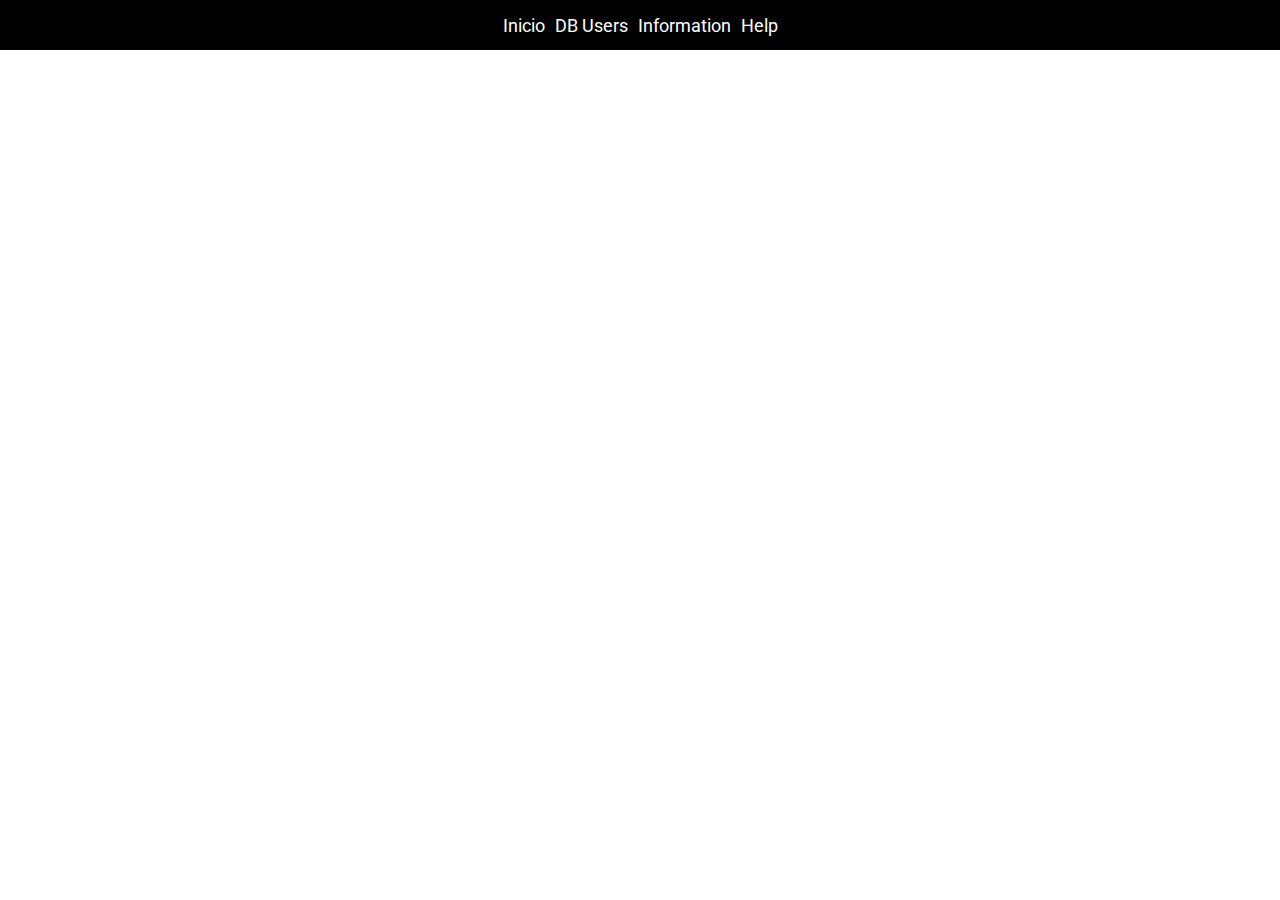
<file: Base de datos cow/adduser.html>
<!DOCTYPE html>
<html lang="en">
<head>
    <link rel="stylesheet" href="addusers.css">
    <link rel="short icon" href="img/icon DB.png">
    <meta charset="UTF-8">
    <meta name="viewport" content="width=device-width, initial-scale=1.0">
    <title>Add users cow</title>
    <link rel="preconnect" href="https://fonts.googleapis.com">
    <link rel="preconnect" href="https://fonts.gstatic.com" crossorigin>
    <link href="https://fonts.googleapis.com/css2?family=Roboto:ital,wght@1,300&display=swap" rel="stylesheet">
</head>
<body>
    <main>
        <div class="tool-bar">
            <a href="Index.html">Inicio</a>
            <a href="DBusers.html">DB Users</a>
            <a href="">Information</a>
            <a href="">Help</a>
        </div>
        <div class="">
            
        </div>
    </main>
</body>
</html>
</file>
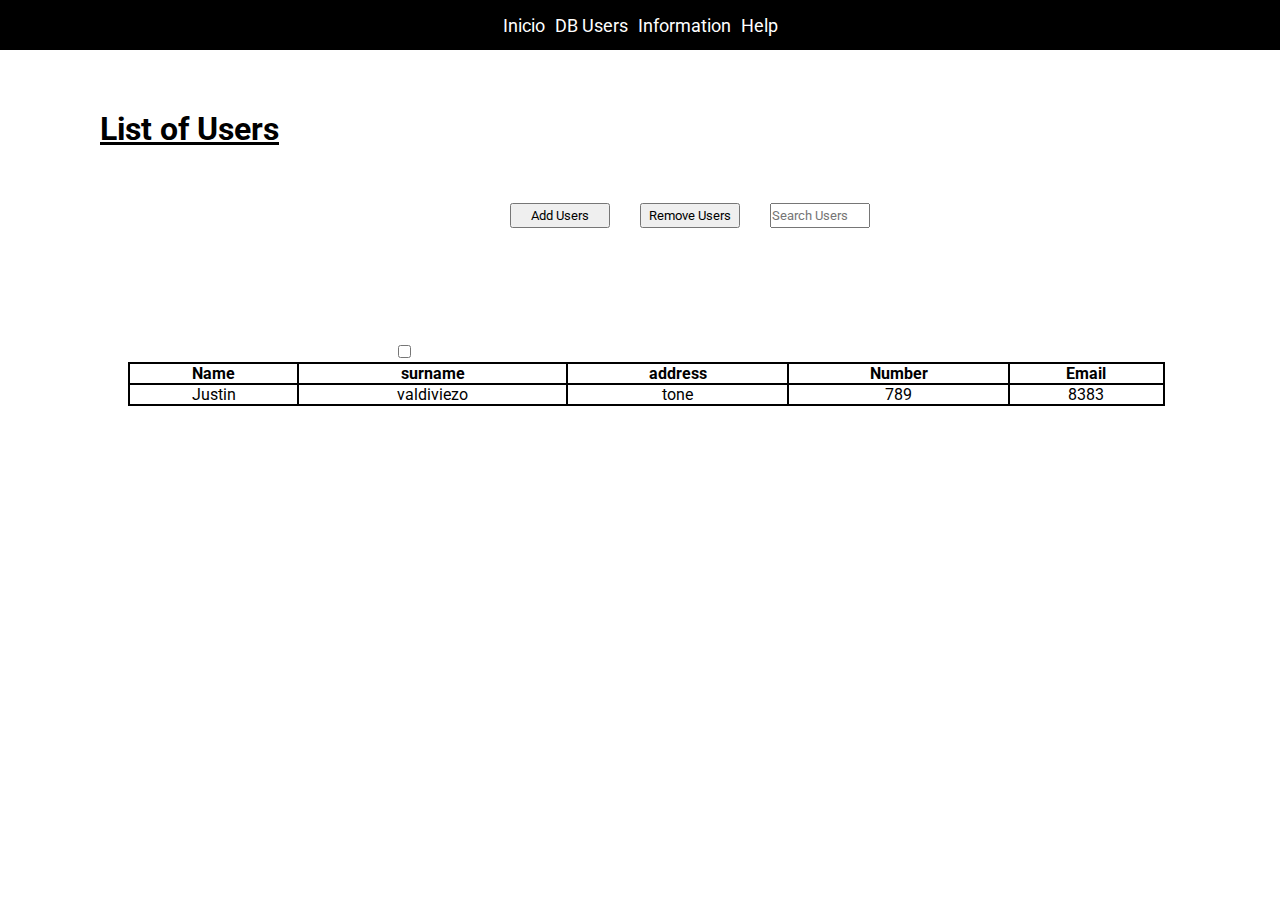
<file: Base de datos cow/DBusers.html>
<!DOCTYPE html>
<html lang="en">
<head>
    <meta charset="UTF-8">
    <link rel="stylesheet" href="DBusers.css">
    <link rel="short icon" href="img/icon DB.png">
    <meta name="viewport" content="width=device-width, initial-scale=1.0">
    <title>DB Users cow</title>
    <link rel="preconnect" href="https://fonts.googleapis.com">
    <link rel="preconnect" href="https://fonts.gstatic.com" crossorigin>
    <link href="https://fonts.googleapis.com/css2?family=Roboto:ital,wght@1,300&display=swap" rel="stylesheet">
</head>
<body>
    <main>
        <div class="tool-bar">
            <a href="Index.html">Inicio</a>
            <a href="DBusers.html">DB Users</a>
            <a href="">Information</a>
            <a href="">Help</a>
        </div>

        <div class="options-base">
            <h1><u>List of Users</u></h1>
            <form>
                <div class="option-buttons">
                    <div class="add-user">
                        <a href="adduser.html"><input type="button" value="Add Users"></a>
                    </div>
                    <div class="remove-user">
                        <input type="button"value="Remove Users">
                    </div>
                    <div class="bar-search">
                        <input type="search" placeholder="Search Users">
                    </div>
                </div>
            </form>
        </div>

        <div class="table-users">
            <table style="width: 90%;">
                <tr>
                    <th>Name</th>
                    <th>surname</th>
                    <th>address</th>
                    <th>Number</th>
                    <th>Email</th>
                </tr>
                <tr>
                    <input type="checkbox">
                    <td>Justin</td>
                    <td>valdiviezo</td>
                    <td>tone</td>
                    <td>789</td>
                    <td>8383</td>
                </tr>
            </table>
        </div>
    </main>
</body>
<script src=""></script>
</html>
</file>
<file: Base de datos cow/addusers.css>
* {
    margin: 0%;
    padding: 0%;
    font-family: 'Roboto', sans-serif;
}


.tool-bar {
    text-align: center;
    background-color: black;
    height: 50px;
    text-align: center;
    align-items: center;
    justify-content: center;
    display: flex;
    font-size: 18px;
}

.tool-bar a {
    text-decoration: none;
    color: white;
    margin: 5px;
}

.tool-bar a:hover {
    margin: 4px;
    font-size: 30px;
    transition: 1s;
}
</file>
<file: Base de datos cow/DBusers.css>
* {
    margin: 0%;
    padding: 0%;
    font-family: 'Roboto', sans-serif;
}


.tool-bar {
    text-align: center;
    background-color: black;
    height: 50px;
    text-align: center;
    align-items: center;
    justify-content: center;
    display: flex;
    font-size: 18px;
}

.tool-bar a {
    text-decoration: none;
    color: white;
    margin: 5px;
}

.tool-bar a:hover {
    margin: 4px;
    font-size: 30px;
    transition: 1s;
}



.options-base h1 {
    margin-top: 60px;
    margin-left: 100px;
}

.option-buttons {
    display: inline-flex;
    margin-top: 40px;
    margin-left: 100px;
    align-items: center;
    display: flex;
    justify-content: center;
}

.option-buttons input {
    margin: 15px;
    height: 25px;
    width: 100px;
}



.table-users {
    text-align: center;
    margin-left: 10%;
    margin-top: 100px;
}
.table-users table, th, td{
    border: 2px solid;
    border-collapse: collapse;
}
.table-users input {
    margin-right: 600px;
}
</file>
